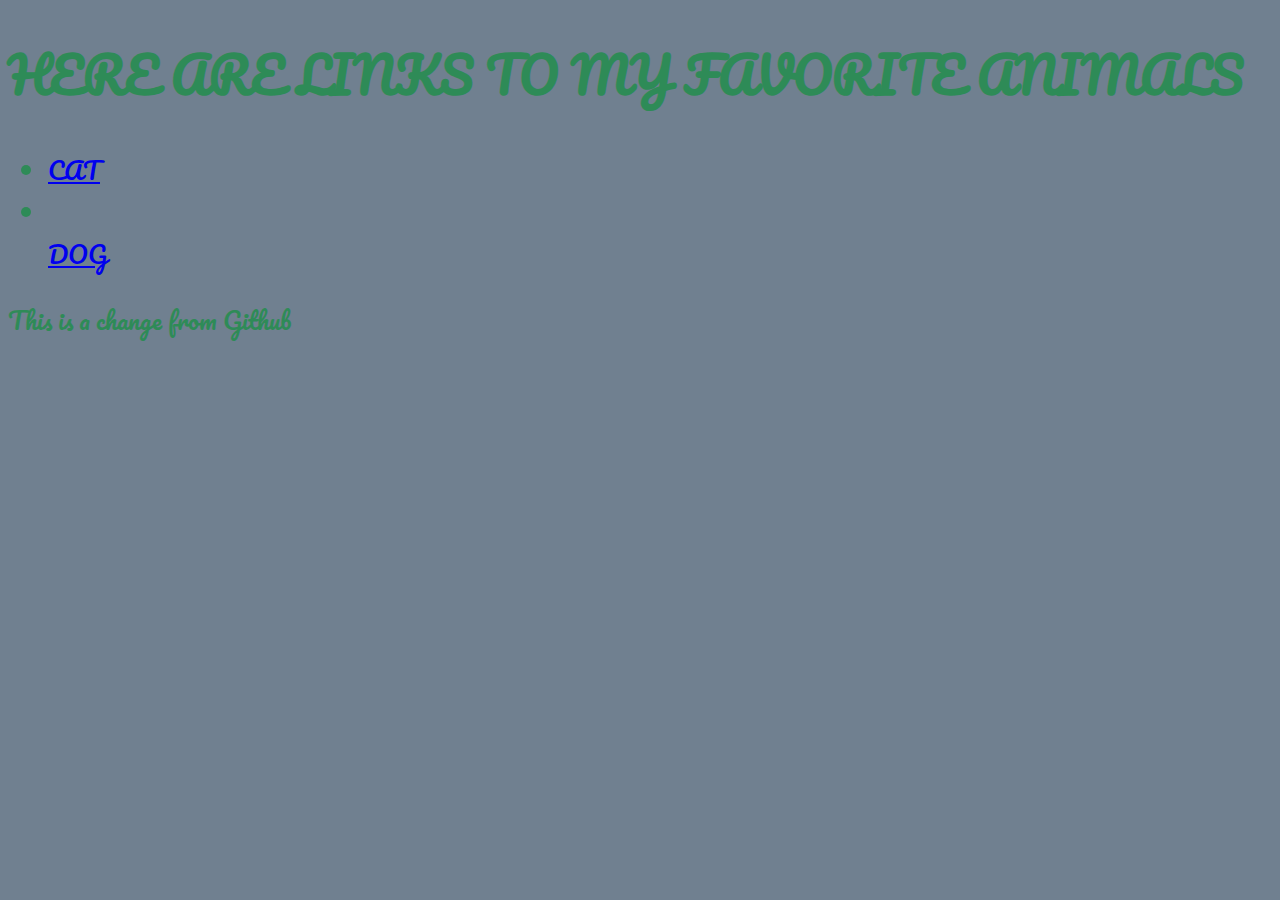
<file: index.html>
<!DOCTYPE html>
<html>
<head>
<title>FAVORITE ANIMALS</title>
  <link href="https://fonts.googleapis.com/css?family=Pacifico" rel="stylesheet">
  <link rel="stylesheet" type="text/css" href="Pages\style.css">
</head>
<body>
<h1>HERE ARE LINKS TO MY FAVORITE ANIMALS</h1>
<ul>
  <li>
      <a href="Pages\cat.html">CAT</a>
    <li>

    </li>
    <a href="Pages\dog.html">DOG</a>
  </li>
</ul>
  <p>This is a change from Github</p>
</body>
</html>
</file>
